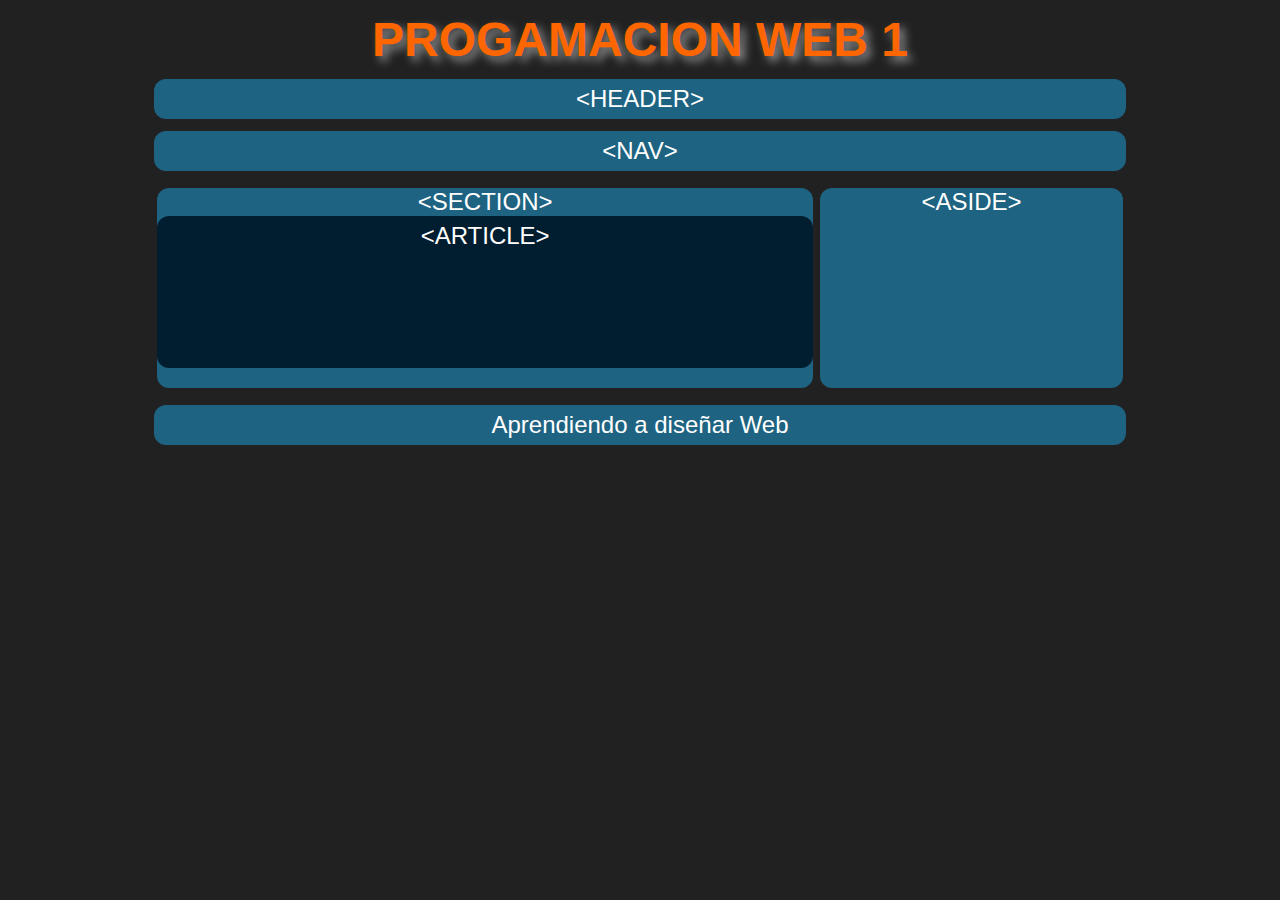
<file: Proyecto/index.html>
<!DOCTYPE html>
<html lang="es">
<head>
	<meta charset="UTF-8"/>
	<meta description="Sitio Web html5"/>
	<link rel="stylesheet" type="text/css" href="css/normalize.css">
	<link rel="stylesheet" type="text/css" href="css/estilos.css">
	<title>Progamacion Web 1</title>
</head>
<body>
	<h1>PROGAMACION WEB 1</h1>
	<header>
		&lt;HEADER&gt;
	</header>
	<nav>
		&lt;NAV&gt;
	</nav>
	<section id="contenedor">
		<section id="principal">
			&lt;SECTION&gt;
			<article>
				&lt;ARTICLE&gt;
			</article>		
		</section>
		<aside>
			&lt;ASIDE&gt;
		</aside>
	</section>
	<footer>
		Aprendiendo a diseñar Web
	</footer>
</body>
</file>
<file: Proyecto/css/estilos.css>
*{
	padding: 0;
	margin: 0;
}

@font-face{
	font-family: 'Chalet';
	src: url("../fuentes/chalet.eot");
}

body{
	background: #212121;
	color: #FFFFFF;
	font-family: "Chalet", Helvetica,Verdana;
	font-size: 1.5em;
}

h1{
	color: #f60;
	margin: 0.25em auto;
	text-align: center;
	-webit-text-shadow: 5px 5px 10px rgba(255,255,255,0.5);
	-ms-text-shadow: 5px 5px 10px rgba(255,255,255,0.5);
	-o-text-shadow: 5px 5px 10px rgba(255,255,255,0.5);
	-moz-text-shadow: 5px 5px 10px rgba(255,255,255,0.5);
	text-shadow: 5px 5px 10px rgba(255,255,255,0.5);
}

header,nav,footer{
	background: #1E6381;
	border-radius: 0.5em;
	margin: 0.5em auto;
	max-width: 960px;
	padding: 0.25em;
	text-align: center;
}

section#contenedor{
	/*background: #FFFFFF;*/
	margin: 0.5em auto;
	max-width: 1010px;
	padding: 0.25px;
	text-align: center;
}

section#principal,aside{
	background: #1E6381;
	border-radius: 0.5em;
	display: inline-block;
	margin: 0.2em auto;
	max-width: 960px;
	min-height: 200px;
	vertical-align: top;
	width: 65%;
}

article{
	background: #011E30;
	border-radius: 0.5em;
	min-height: 140px;
	padding: 0.25em;
}

aside{
	width: 30%;*/
}
</file>
